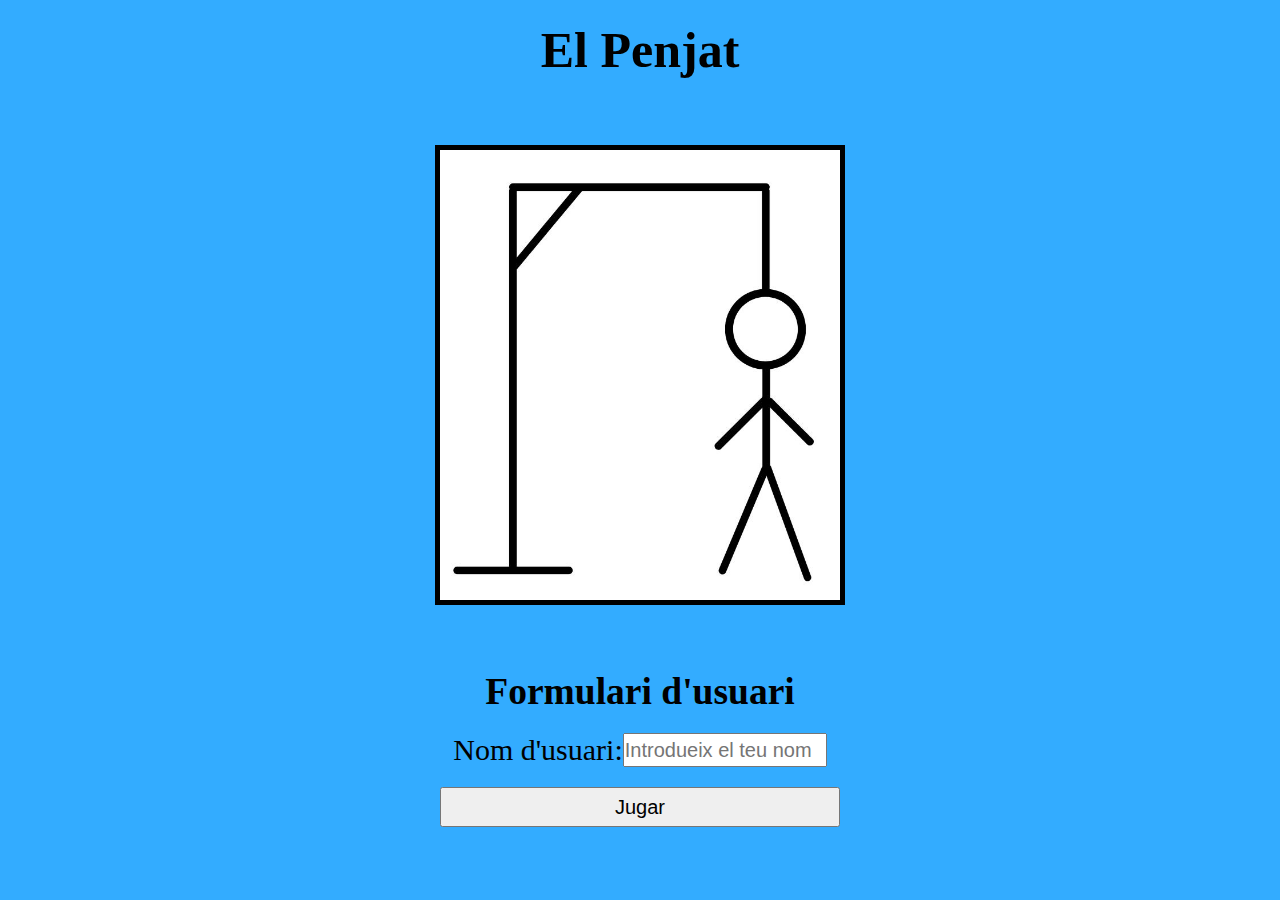
<file: index.html>
<!DOCTYPE html>
<html lang="ca">

<head>
    <meta charset="UTF-8">
    <meta name="viewport" content="width=device-width, initial-scale=1.0">
    <title>El Penjat</title>
    <link rel="stylesheet" href="index.css">
</head>

<body>
    <div class="tituloDiv">
        <h1 class="tituloH1">El Penjat</h1>
    </div>

    <div class="penjatDiv">
        <div class="imgsDiv">
            <div class="row1">
                <div class="img3">
                    <img class="img" id="P3" src="./img/Penjat3.png" alt="img3">
                </div>
                <div class="img4">
                    <img class="img" id="P4" src="./img/Penjat4.png" alt="img4">
                </div>
            </div>
            <div class="row2">
                <div class="img2">
                    <img class="img" id="P2" src="./img/Penjat2.png" alt="img2">
                </div>
                <div class="img5">
                    <img class="img" id="P5" src="./img/Penjat5.png" alt="img5">
                </div>
            </div>
            <div class="row3">
                <div class="img1">
                    <img class="img" id="P1" src="./img/Penjat1.png" alt="img1">
                </div>
                <div class="img6">
                    <img class="img" id="P6" src="./img/Penjat6.png" alt="img6">
                </div>
            </div>
        </div>
    </div>

    <div class="formDiv">
        <div class="form">
            <div class="tituloForm">
                <h2>Formulari d'usuari</h2>
            </div>
            <form id="idForm" action="#" method="post">
                <div class="nombreUser">
                    <label for="username">Nom d'usuari:</label>
                    <input type="text" class="username" id="username" name="username"
                        placeholder="Introdueix el teu nom" required>
                </div>
                <div class="botonForm">
                    <button class="btnJugar" id="btnJugar">Jugar</button>
                </div>
            </form>
        </div>
    </div>

    <div class="jocDiv" style="display:none;">
        <h2 id="categoria"></h2>
        <div id="paraula" class="paraulaDiv"></div>
        <div id="lletres" class="lletresDiv"></div>
        <div id="errors" class="errorsDiv">
            <p>Errors: <span id="numErrors">0</span></p>
        </div>
        <div id="missatgeFinal" class="missatgeFinal" style="display:none;"></div>
        <button id="reiniciar" style="display:none;">Torna a jugar</button>
        <button id="sortir" style="display:none;">Sortir</button>
    </div>

    <script src="index.js"></script>
</body>

</html>
</file>
<file: index.css>
* {
  margin: 0px;
  padding: 0px;
}

body {
  background-color: #33acff;
}

div.tituloDiv {
  height: 100px;
  width: 100%;
  display: flex;
  align-items: center;
  justify-content: center;
}

h1.tituloH1 {
  color: black;
  font-size: 50px;
}

div.penjatDiv {
  height: 550px;
  width: 100%;
  display: flex;
  align-items: center;
  justify-content: center;
}

div.row1,
div.row2,
div.row3 {
  height: 150px;
  width: 100%;
  display: flex;
}

div.imgsDiv {
  border: solid 5px black;
  margin: 40px;
}

img.img {
  height: 150px;
  width: 200px;
}

div.formDiv {
  height: 200px;
  width: 100%;
  display: flex;
  justify-content: center;
}

div.form {
  height: 200px;
  width: 800px;
}

div.tituloForm {
  display: flex;
  justify-content: center;
  padding: 20px;
  font-size: 25px;
}

div.nombreUser {
  display: flex;
  justify-content: center;
  font-size: 30px;
}

input.username {
  width: 200px;
  font-size: 20px;
}

div.botonForm {
  display: flex;
  align-items: center;
  justify-content: center;
}

button.btnJugar {
  height: 40px;
  width: 400px;
  margin: 20px;
  font-size: 20px;
}

.jocDiv {
  display: flex;
  flex-direction: column;
  align-items: center;
  margin-top: 20px;
}

.paraulaDiv,
.lletresDiv,
.errorsDiv {
  margin: 10px;
}

.missatgeFinal {
  margin-top: 20px;
  font-size: 24px;
  font-weight: bold;
}

button#reiniciar,
button#sortir {
  margin-top: 20px;
  font-size: 20px;
  padding: 10px 20px;
}

.lletresDiv button {
  font-size: 20px;
  margin: 5px;
  padding: 10px;
  border-radius: 5px;
  border: 1px solid #000;
  cursor: pointer;
  background-color: #fff;
  transition: background-color 0.3s;
}

.lletresDiv button:hover {
  background-color: #ccc;
}
</file>
